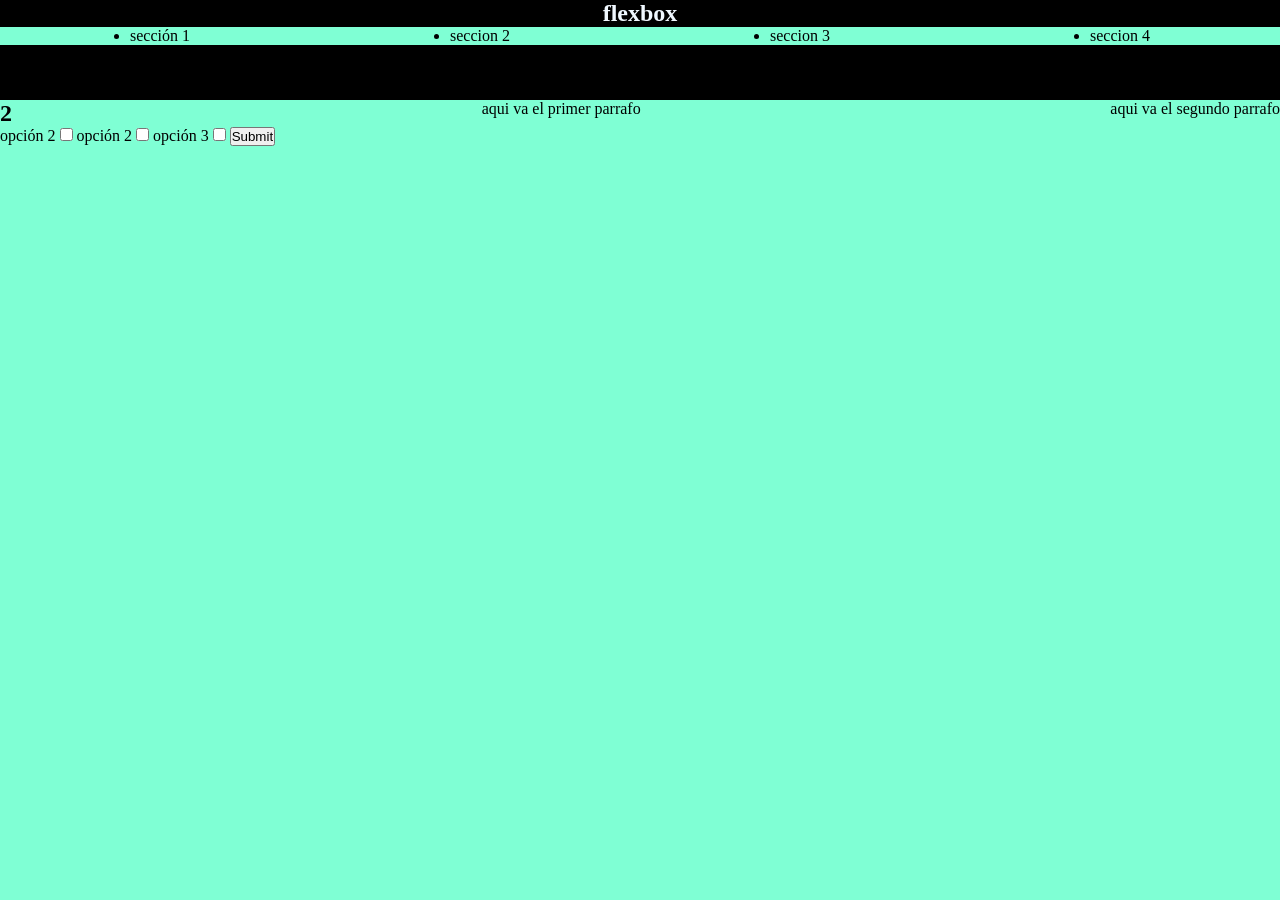
<file: ejercicio1/index.html>
<!DOCTYPE html>
<html lang="en">
<head>
    <meta charset="UTF-8">
    <meta name="viewport" content="width=device-width, initial-scale=1.0">
    <title>ejercicio</title>
    <link rel="stylesheet" href="css/styles.css">
</head>
<body>
    <header>
        <nav>
            <h1>flexbox</h1>
            <ul id="lista">
                <li>
                    sección 1
                </li>
                <li>
                    seccion 2
                </li>
                <li>
                    seccion 3
                </li>
                <li>
                    seccion 4
                </li>
            </ul>
        </nav>
    </header>
    <main>
        <section class="seccion">
            <div id="caja">
                <h2>
                    2
                </h2>
                <p>
                    aqui va el primer parrafo
                </p>
                <p>
                    aqui va el segundo parrafo
                </p>
            </div>
            <div id="form">
                <form>
                <label for="elemento">opción 2</label>
                <input type="checkbox" name="elemento" value="opción 1">
                <label for="elemento">opción 2</label>
                <input type="checkbox" name="elemento" value="opción 2">
                <label for="elemento">opción 3</label>
                <input type="checkbox" name="elemento" value="opción 3">
                <input type="submit">
            </form>
            </div>
        </section>
    </main>
    <footer>
        <div>
            
        </div>

    </footer>
</body>
</html>
</file>
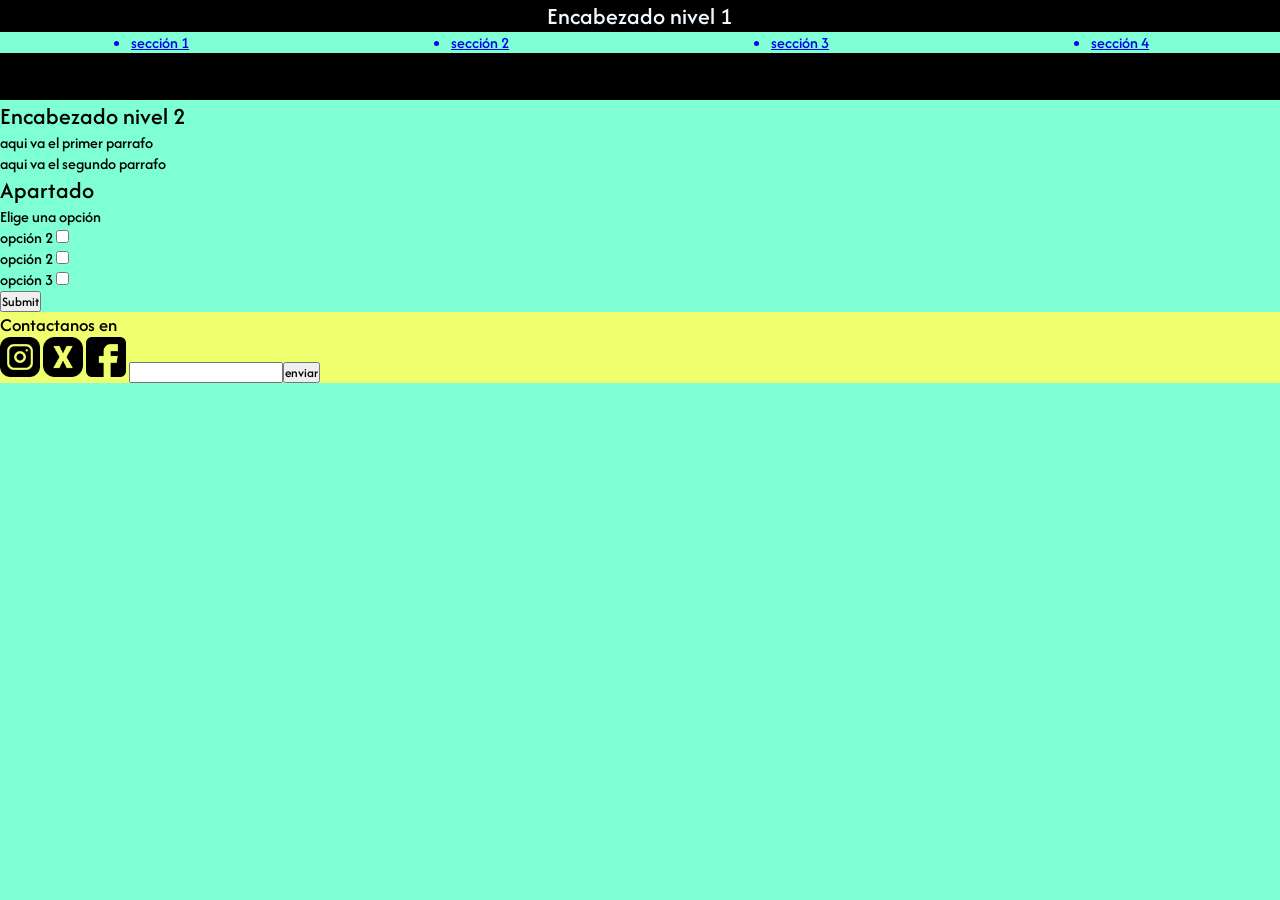
<file: proyecto-moodle-2-main/ejercicio1/index.html>
<!DOCTYPE html>
<html lang="en">
<head>
    <meta charset="UTF-8">
    <meta name="viewport" content="width=device-width, initial-scale=1.0">
    <title>ejercicio</title>
    <link rel="stylesheet" href="css/styles.css">
    <link rel="preconnect" href="https://fonts.googleapis.com">
    <link rel="preconnect" href="https://fonts.gstatic.com" crossorigin>
    <link href="https://fonts.googleapis.com/css2?family=Afacad+Flux:wght@100..1000&display=swap" rel="stylesheet">
</head>
<body>
    <header>
    <nav>
        <h1>Encabezado nivel 1</h1>
            <ul id="lista">
                    <a href="https://x.com/?logout=1728704097922" target="_blank"><li> sección 1</li></a>
                    <a href="https://x.com/?logout=1728704097922" target="_blank"><li> sección 2</li></a>
                    <a href="https://x.com/?logout=1728704097922" target="_blank"><li> sección 3</li></a>
                    <a href="https://x.com/?logout=1728704097922" target="_blank"><li> sección 4</li></a>
            </ul>
        </nav>
    </header>
    <main>
            <div id="caja">
                <h2>Encabezado nivel  2</h2>
                <p>
                    aqui va el primer parrafo
                </p>
                <p>
                    aqui va el segundo parrafo
                </p>
            </div>
            <div id="form">
                <h2>Apartado</h2>
                <form>
                    <h4>Elige una opción</h4>
                    <label for="elemento">opción 2</label>
                    <input type="checkbox" name="elemento" value="opción 1"><br>
                    <label for="elemento">opción 2</label>
                    <input type="checkbox" name="elemento" value="opción 2"><br>
                    <label for="elemento">opción 3</label>
                    <input type="checkbox" name="elemento" value="opción 3"><br>
                    <input type="submit">
            </form>
            </div>
    </main>
    <footer>
        <h3> Contactanos en</h3>
        <a href="https://www.instagram.com/" target="_blank"><img class="rs" src="img/insta.png"></a>
        <a href="https://x.com/?logout=1728704097922" target="_blank"><img class="rs" src="img/x.png"></a>
        <a href="https://www.facebook.com/?locale=es_LA" target="_blank"><img class="rs" src="img/fb.png"></a>
        <input type="email"><button>enviar</button>
    </footer>
</body>
</html>
</file>
<file: ejercicio1/css/styles.css>
*{
    margin: 0px;
    padding: 0px;
}
header{
    display: flex;
    justify-content: space-between;
    align-content: center;
    height: 100px;
    background-color: black;
}
nav{
    width: 100%;
    height: 250px;

}
h1{
    color: aliceblue;
    text-align: center;
   
}
#lista{
    display: flex;
    justify-content: space-around;
    background-color: aquamarine;
}
body{
    background-color: aquamarine;
}
#caja{
display: flex;
flex-wrap: wrap;
justify-content: space-between;
}
</file>
<file: proyecto-moodle-2-main/ejercicio1/css/styles.css>
*{
    margin: 0px;
    padding: 0px;
  font-family: "Afacad Flux", sans-serif;
  font-optical-sizing: auto;
  font-weight: 500;
  font-style: normal;
  font-variation-settings:
    "slnt" 0;
}
header{
    display: flex;
    justify-content: space-between;
    align-content: center;
    height: 100px;
    background-color: black;
}
nav{
    width: 100%;
    height: 250px;

}
h1{
    color: aliceblue;
    text-align: center;
   
}
#lista{
    display: flex;
    justify-content: space-around;
    background-color: aquamarine;
}
body{
    background-color: aquamarine;
}
.rs{
    height: 40px;
    width: 40px;
}
footer{
    background-color: rgb(240, 255, 109);
}
</file>
